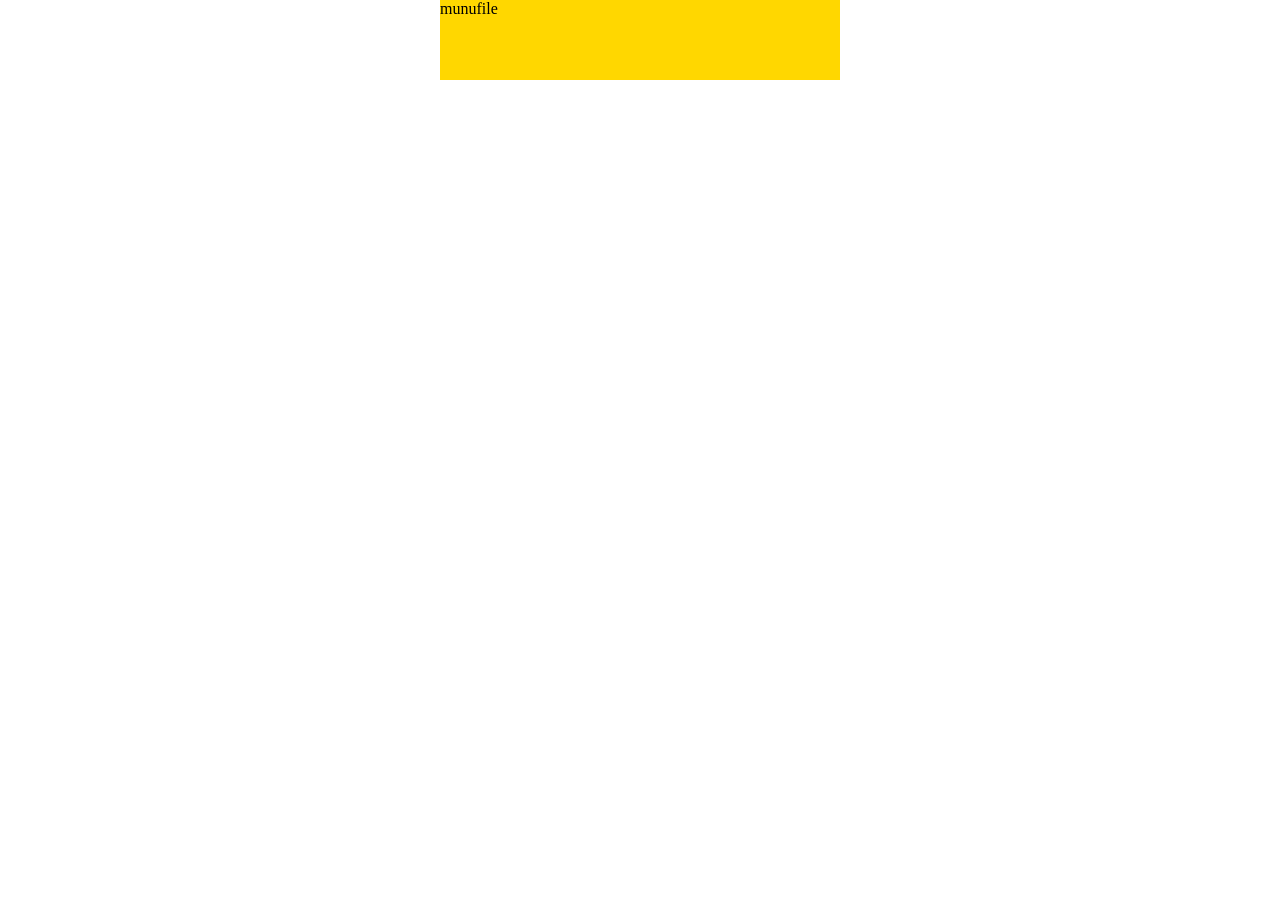
<file: notes/py-record/P7-html/posi.html>
<!DOCTYPE html>
<html>
	<head>
		<meta charset="utf-8">
		<title>doc_pos</title>
		<style type="text/css">
			.menu{
				height:80px;
				background-color: gold;
				position: fixed;
				width: 400px;
				top: 0px;
				left: 50%;  /*表示元素最左相对于文档的位置是中间*/
				margin-left: -200px;  /*此时内容相对于文档的位置是居中*/
			}
		</style>
	</head>
	<body>
		<div class="menu">munufile</div>
	</body>
</html>
</file>
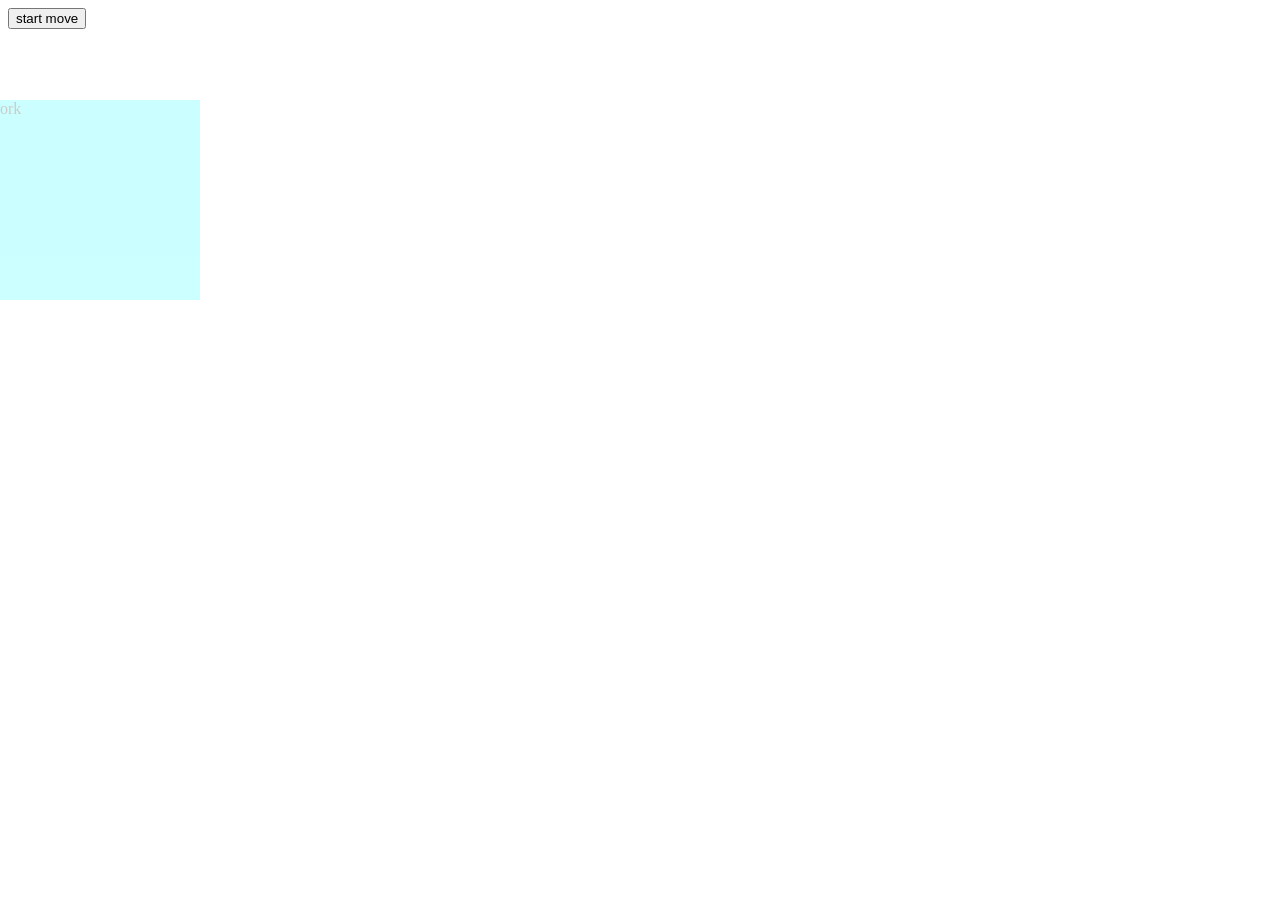
<file: notes/py-record/P8-js/anima.html>
<!DOCTYPE html>
<html>
	<head>
		<meta charset="utf-8">
		<title>an1</title>
		<style type="text/css">
			#anib{width: 200px;height: 200px;background: #00FFFF;position: absolute;top: 100px;left: 0px;display: block;opacity: 0.2;}
			#an2{width: 150px; height: 200px;background: #333333;position: absolute;top: 300px; left: -150px;}
			#div2 span{position: absolute;width: 20px;height: 60px;line-height: 20px;background: blueviolet;right: -20px;top: 70px;}
		</style>
		<script type="text/javascript">
			window.onload=function(){
							// alert(12321);
							oDiv=document.getElementById('anib');
							oDiv.timer1=null;
							oDiv2=document.getElementById('an2');
							// oDiv2.timer1=null;
			
							oDiv.onclick=function (){
								pAnima(this,{opacity:100});
							}
							
						}
			function getStyle(obj, attribute){
				if(obj.currentStyle){
					return obj.currentStyle[attribute];
				}
				else{
					return getComputedStyle(obj,null)[attribute];
				}
			}
			function pAnima(obj,json,func){
				clearInterval(obj.timer1);
				obj.timer1=setInterval(function(){
					var bStop=true;
					for (var attribute in json){
						if(attribute=='opacity'){
							var attri_value=Math.round(parseFloat(getStyle(obj,attribute))*100);
						}
						else{
							var attri_value=parseInt(getStyle(obj,attribute));
						}
						var speed=(json[attribute]-attri_value)/10;
						speed=speed>0?Math.ceil(speed):Math.floor(speed);
						if(attri_value!=json[attribute]){
							bStop=false;
						}
						if(attribute=='opacity'){
							obj.style.filter='alpha(opacity:'+(attri_value+speed)+')';
							obj.style.opacity=(attri_value+speed)/100;
						}
						else{
							obj.style[attribute]=attri_value+speed+'px';
						}
					}
					if(bStop){
						clearInterval(obj.timer1);
						if(func){func()}
					}
				},50);
			}
			
			
		</script>
	</head>
	
	<body>
		<input type="button" id="btn1" value="start move" onclick="sM()"/>
		<div id="anib">ork</div>
		<div id="an2"><span>分享</span></div>
	</body>
</html>
</file>
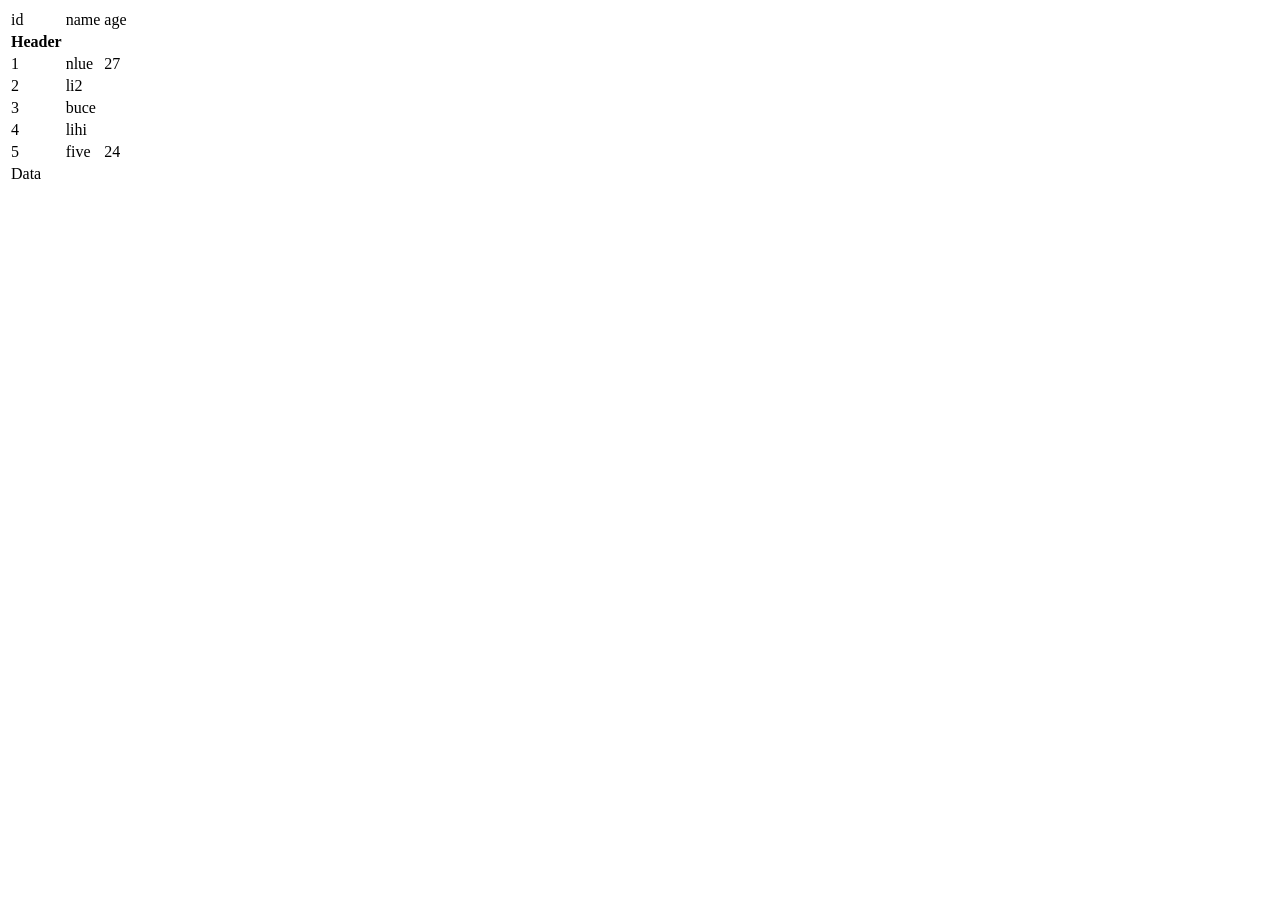
<file: notes/py-record/P8-js/forms.html>
<!DOCTYPE html>
<html>
	<head>
		<meta charset="utf-8">
		<title>tire</title>
		<script type="text/javascript">
			window.onload=function(){
				var oTab=document.getElementById('tab1');
				oTab.getElementsByTagName('tbody')[0].getElementsByTagName('tr')[1].getElementsByTagName('td')[1].innerHTML;
				oTab.tBodies[0].rows[1].cells[1].innerHTML;  // 与上面效果相同,其他还有tHead,tFoot
				ot
			};
		</script>
	</head>
	<body>
		<table id="tabl" cellspacing="" cellpadding="">
			<thead>
				<td>id</td>
				<td>name</td>
				<td>age</td>
			</thead>
			<tr><th>Header</th></tr>
			<tbody>
				<tr>
					<td>1</td>
					<td>nlue</td>
					<td>27</td>
				</tr>
				<tr>
					<td>2</td>
					<td>li2</td>
					<td></td>
				</tr>
				<tr>
					<td>3</td>
					<td>buce</td>
					<td></td>
				</tr>
				<tr>
					<td>4</td>
					<td>lihi</td>
					<td></td>
				</tr>
				<tr>
					<td>5</td>
					<td>five</td>
					<td>24</td>
				</tr>
			</tbody>
			<tr><td>Data</td></tr>
		</table>
	</body>
</html>
</file>
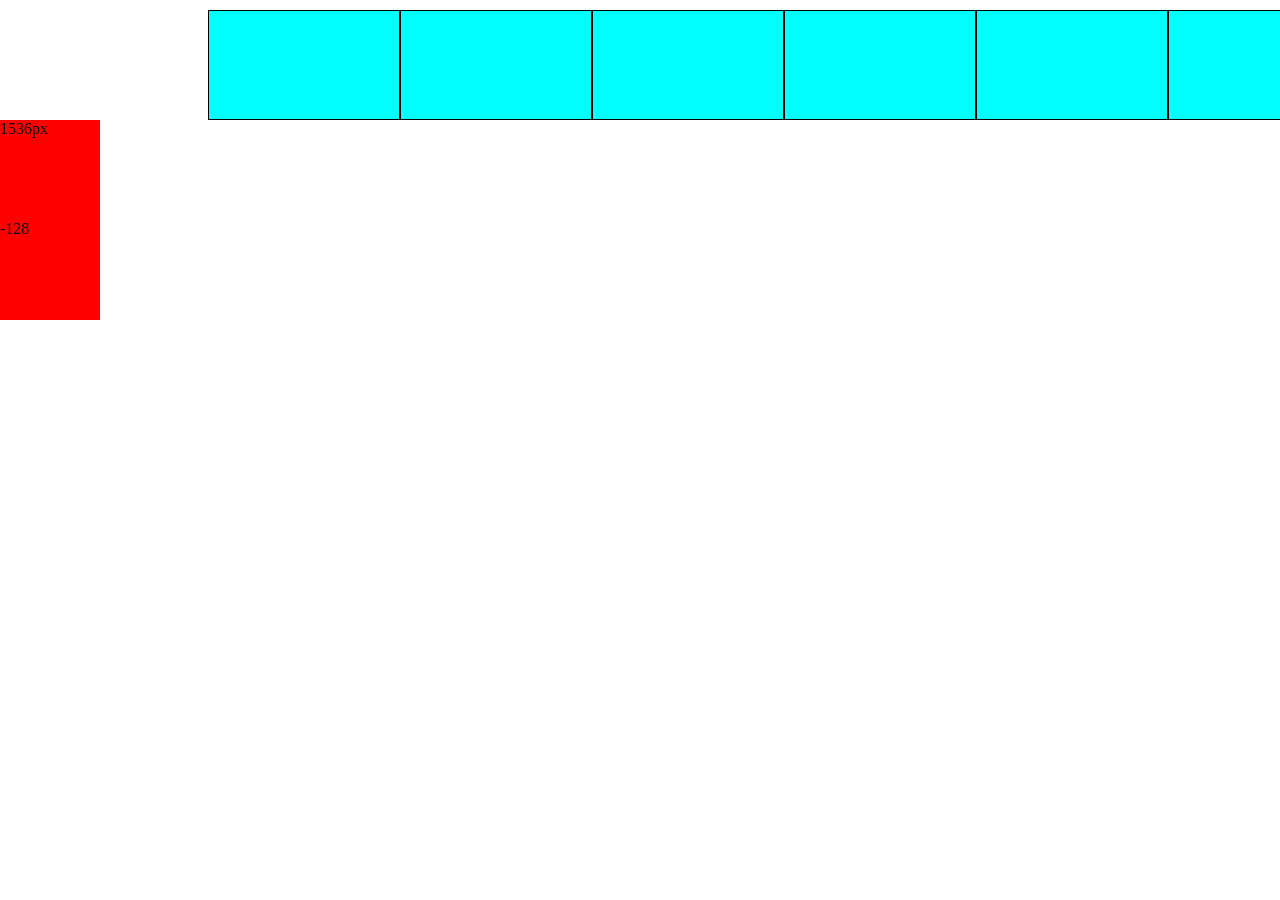
<file: notes/py-record/P8-js/scroll.html>
<!DOCTYPE html>
<html>
	<head>
		<meta charset="utf-8">
		<title>scrollbar</title>
		<style type="text/css">
			* {margin: 0; padding: 0;}
			#scroll {
				background-color: red;
				width: 600px; height: 100px;
				margin: 10px auto;
				position: relative;
				overflow: visible;
			}
			#scroll ul {
				position: absolute;
				left: 0;
				top: 0;
			}
			
			#scroll ul li{
				float: left; width: 178px; height: 108px; list-style: none;
				padding: 0 6px; background-color: cyan; border: 1px solid #000000;
			}
			#a2, #a3{
				width: 100px;
				height: 100px;
				background-color: red;
			}
		</style>
		<script type="text/javascript">
			window.onload=function(){
				var oDiv=document.getElementById('scroll');
				var aUl=oDiv.getElementsByTagName('ul')[0];
				var aLi=aUl.getElementsByTagName('li');
				aUl.innerHTML=aUl.innerHTML+aUl.innerHTML;
				var timer=null;
				aUl.style.width=aLi[0].offsetWidth*aLi.length+'px';
				var oDiv1=document.getElementById('a2');
				var oDiv2=document.getElementById('a3');
				oDiv1.innerHTML=aUl.style.width;
				timer=setInterval(function(){
					if(aUl.offsetLeft< -aUl.offsetWidth/2){
						aUl.style.left=0;
						
					}
					
					oDiv2.innerHTML=""+aUl.offsetLeft;					
					aUl.style.left=aUl.offsetLeft-4+'px';
				}, 30)
				
			}
		</script>
	</head>
	<body>
		<div id="scroll">
			<ul>
				<li></li>
				<li></li>
				<li></li>
				<li></li>
			</ul>
		</div>
		<div id="a2"></div>
		<div id="a3"></div>
	</body>
</html>
</file>
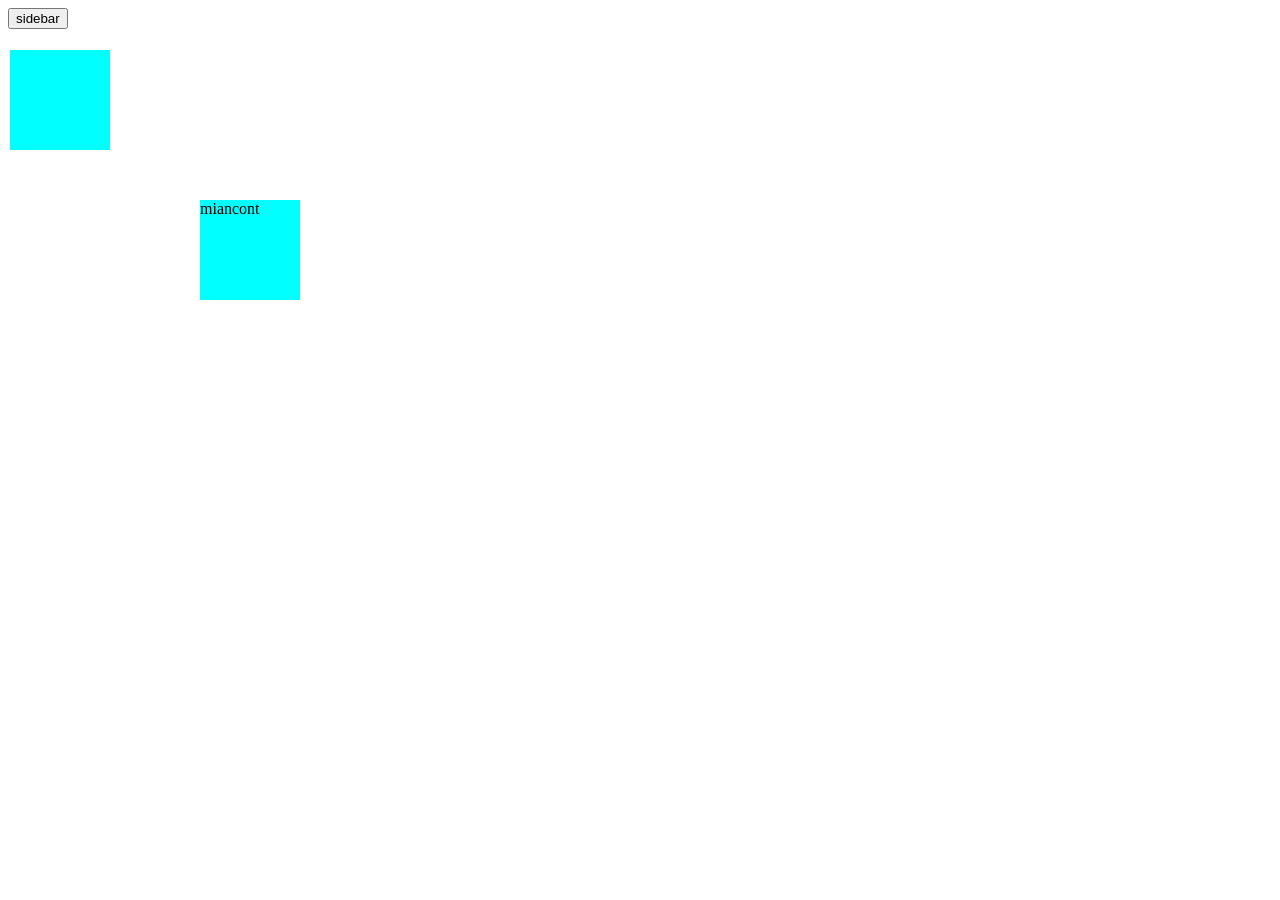
<file: notes/py-record/P8-js/test2.html>
<!DOCTYPE html>
<html>
	<head>
		<meta charset="utf-8">
		<title></title>
		<style type="text/css">
			div{width: 100px;height: 100px;background: cyan;position: absolute;}
			#d1{left: 10px;top: 50px;}
			#d2{left: 200px;top: 200px;}
			.r{-webkit-transform: rotate(180deg);}
		</style>
		<script type="text/javascript" src="move.js"></script>
		<script type="text/javascript">
			window.onload=function(){
				var oD1=document.getElementById('d1');
				var oD2=document.getElementById('d2');
				var oBt1=document.getElementById('bt1');
				oD1.onclick=function(){
					var time = 1000;
					var ht = 300;
					var speed = ht/time*1000;
					startMove(this,{height:300})
					this.timer1 = set
				}
				oBt1.onclick=function(){
					oD2.className='r';
				}
			}
		</script>
	</head>
	<body>
		<div id="d1"></div>
		<div id="d2">miancont</div>
		<button type="button" id="bt1">sidebar</button>
	</body>
</html>
</file>
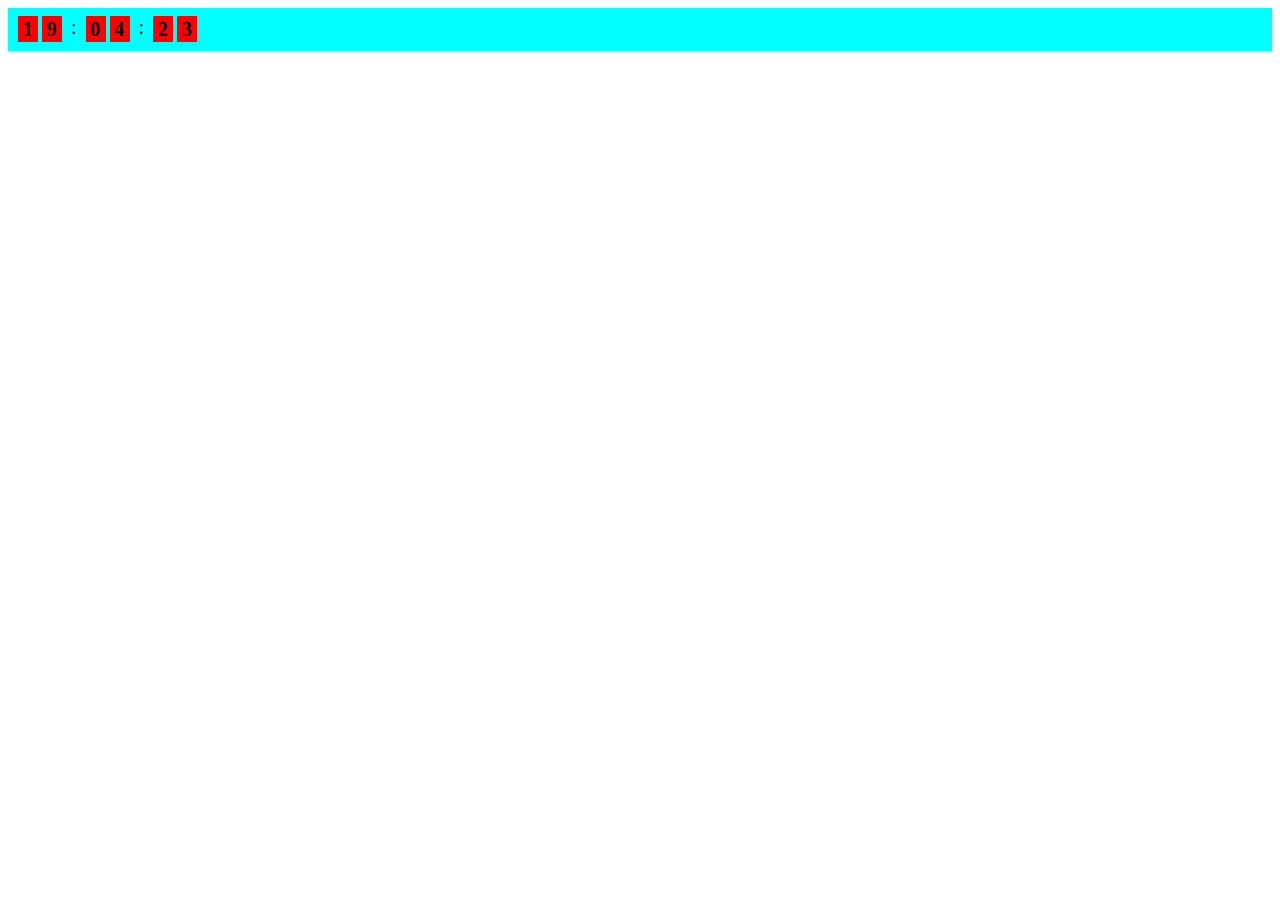
<file: notes/py-record/P8-js/timer.html>
<!DOCTYPE html>
<html>
	<head>
		<meta charset="utf-8">
		<title>a timer</title>
		<style type="text/css">
			#timer{background-color: cyan; padding: 10px; overflow: hidden;}
			#timer div{
				display: inline; background-color: red; padding: 2px 5px; font: bold 20px "sans-serif";
			}
			#timer span{
				background-color: cyan;
				text-align: center;
				padding: 0 5px;
				font: 20px "arial black";
				position: relative;
				top: -2px;
			}
			#mouseoverdelay{float: left; width: 250px; height: 180px; background: #E84A7E; 
				text-align: center;
				line-height: 180px;
				display: none;
			}
		</style>
		
		<script type="text/javascript">
			function tk(ntime){
				if(ntime>10){
					return ''+ntime;
				}
				else{
					return '0'+ntime;
				}
			}

			window.onload=function(){
				var oMa=document.getElementById('timer');
				function tick(){
					oDate=new Date();
					var str=tk(oDate.getHours())+tk(oDate.getMinutes())+tk(oDate.getSeconds());
					var aMa=oMa.getElementsByTagName('div');
					for (var i=0; i<aMa.length; i++){
						aMa[i].innerHTML=str[i];
					}
				}
				setInterval(tick, 1000);
				tick();  // run once loaded
				
				var oMou=document.getElementById('mouseoverdelay');
				var timer=null;
				oMa.onmouseover=oMou.onmouseover=function(){
					clearTimeout(timer);
					oMou.style.display='block';
				}
				oMa.onmouseout=oMou.onmouseout=function(){
					timer=setTimeout(function(){
						oMou.style.display='none';
					}, 1000);
				}
			};
		</script>
	</head>
	<body>
		<div id="timer">
			<div>1</div>
			<div>2</div>
			<span>:</span>
			<div>3</div>
			<div>4</div>
			<span>:</span>
			<div>5</div>
			<div>6</div>
		</div>
		<div id="mouseoverdelay">"mouse over delay 1second"</div>
	</body>
</html>
</file>
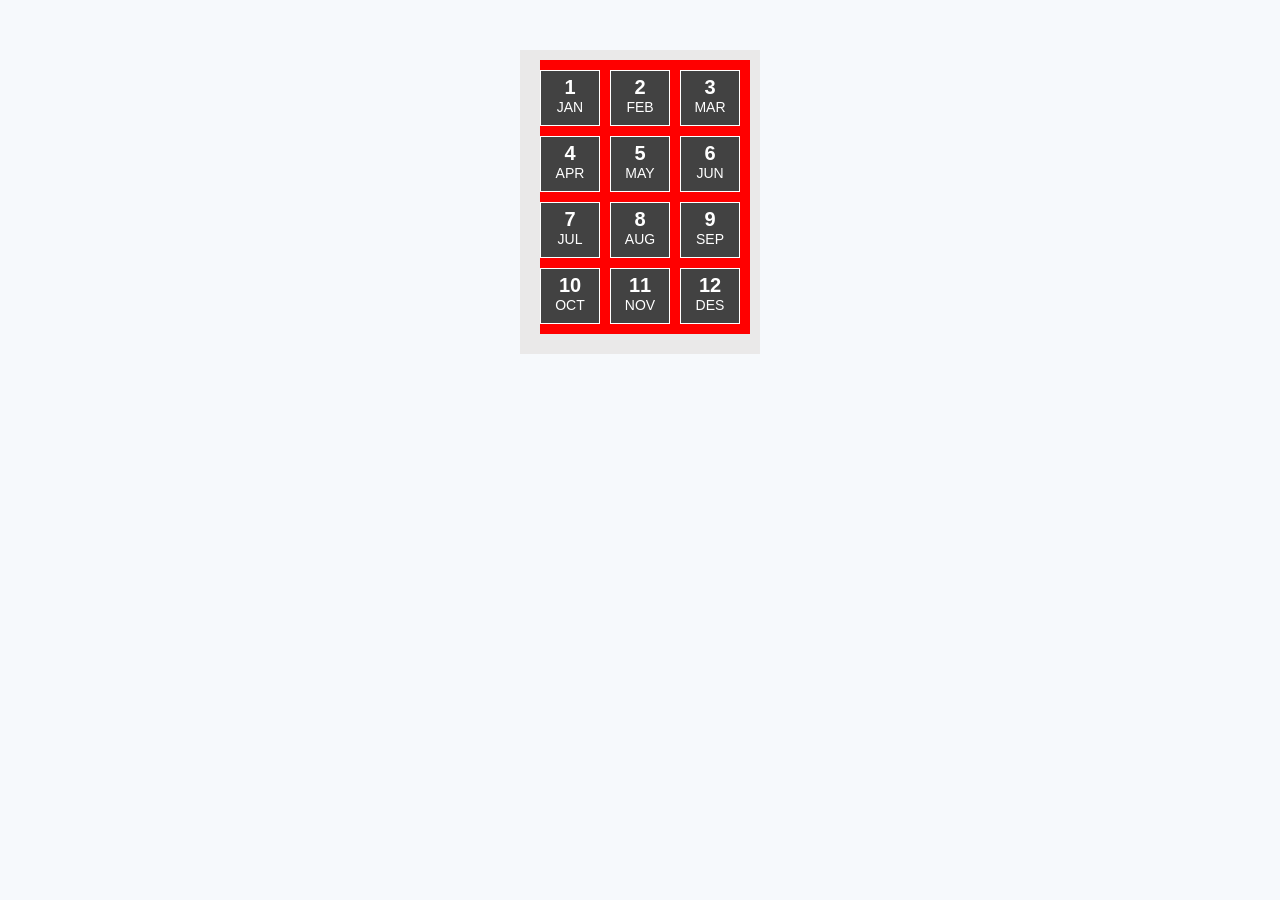
<file: notes/py-record/P8-js/calendar/new_calendar.html>
<!DOCTYPE html>
<html>
	<head>
		<meta charset="utf-8">
		<title>easy-calendar</title>
		<link href="zns_style.css" rel="stylesheet" type="text/css" />
		<script type="text/javascript" src="zns.js">
		</script>
	</head>
	<body>
		<div id="tabl" class="calendar">
			<ul>
				<li>
					<h2>1</h2><p>JAN</p>
				</li>
				<li>
					<h2>2</h2><p>FEB</p>
				</li>
				<li>
					<h2>3</h2><p>MAR</p>
				</li>
				<li>
					<h2>4</h2><p>APR</p>
				</li>
				<li>
					<h2>5</h2><p>MAY</p>
				</li>
				<li>
					<h2>6</h2><p>JUN</p>
				</li>
				<li>
					<h2>7</h2><p>JUL</p>
				</li>
				<li>
					<h2>8</h2><p>AUG</p>
				</li>
				<li>
					<h2>9</h2><p>SEP</p>
				</li>
				<li>
					<h2>10</h2><p>OCT</p>
				</li>
				<li>
					<h2>11</h2><p>NOV</p>
				</li>
				<li>
					<h2>12</h2><p>DES</p>
				</li>
			</ul>
			<div class="text">
				<h2>1月活动</h2>
				<p>去哪玩？</p>
			</div>
		</div>
	</body>
</html>
</file>
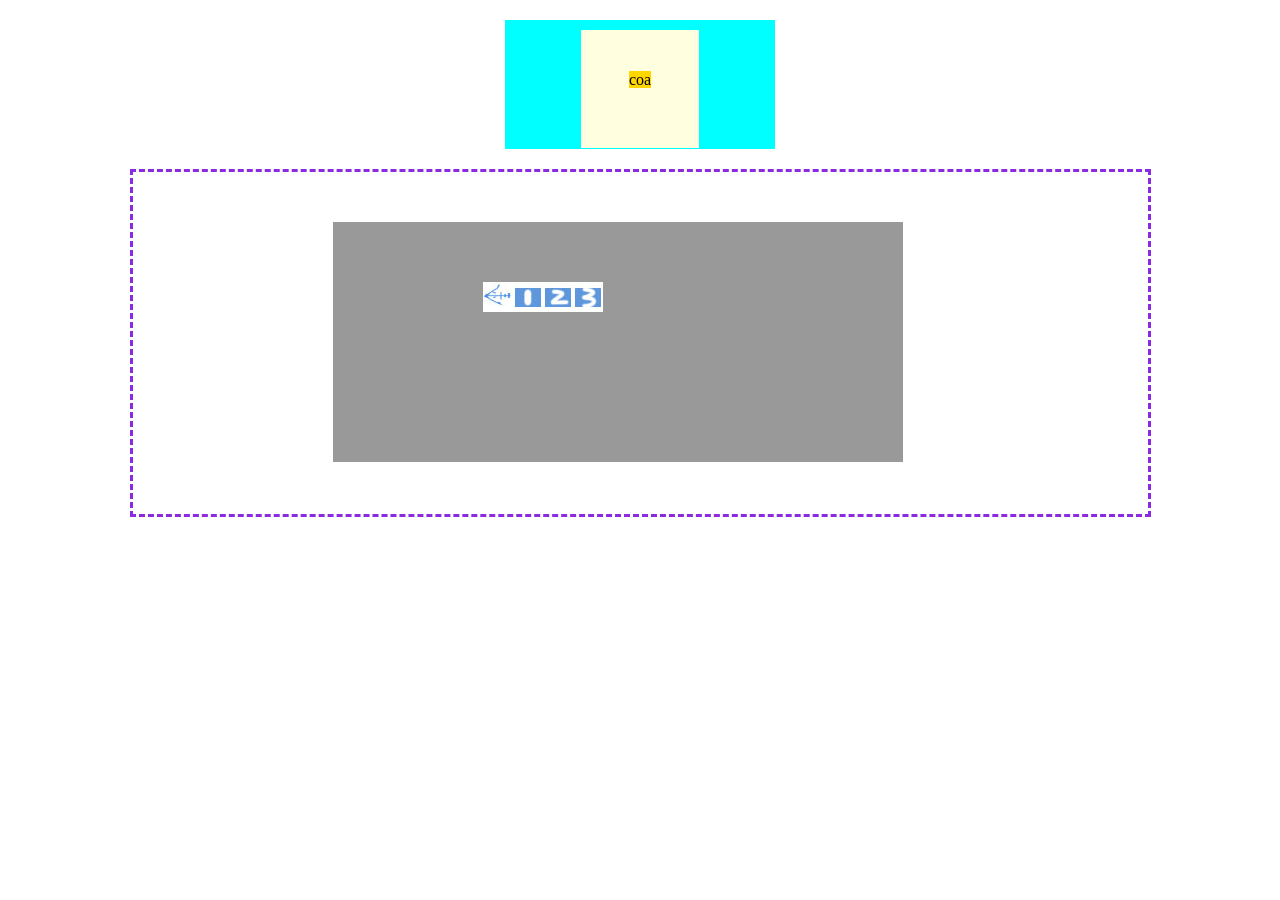
<file: notes/py-record/P8-js/snake/snake.html>
<!DOCTYPE html>
<html>
	<head>
		<meta charset="utf-8">
		<title>s</title>
		<style type="text/css">
/* 			.clearfix:before, .clearfix:after{content:"";display: table;}
			
			.clearfix:after{clear:both;}
			
			.clearfix{zoom: 1;} */
			*{margin: 0;padding: 0;}
			#div_start{width: 270px;height: 129px;background: #00FFFF;margin: 20px auto;position: relative;}
			#div_btn{width: 118px;height: 118px;background: lightyellow;position: absolute;left:76px;top: 10px;text-align: center;}
			#div_btn span{line-height: 100px; background: gold;}
			#div_stage{width: 1015px;height: 342px;border: 3px dashed #8A2BE2;margin: 10px auto;position: relative;}
			#main{width: 570px;height: 240px;position: absolute;left: 200px;top: 50px;background: #999999;}
			#main div{width: 30px;height: 30px; position: absolute;}
			#main .l{-webkit-transform: rotate(0deg);}
			#main .t{-webkit-transform: rotate(90deg);}
			#main .b{-webkit-transform: rotate(270deg);}
			#main .r{-webkit-transform: rotate(180deg);}
		</style>
		<script type="text/javascript">
			window.onload=function(){
				var Col=18;
				var Row=7;
				var oDiv=document.getElementById('main');
				var oBtn=document.getElementById('div_btn');
				oBtn.timer=null;
				var dire='l';
				
				//create snake
				var snake=[];
				function setPos(obj){
					obj.od.style.left=obj.c*30+'px';
					obj.od.style.top=obj.r*30+'px';
					if(obj.type=='snake'){
						obj.od.className=obj.dir;
					}
				}
				for(var i=0;i<4;i++){
					var oNewDiv=document.createElement('div');
					oNewDiv.style.background='url('+i+'.jpg)';
					oDiv.appendChild(oNewDiv);
					snake[i]={c:i+5,r:2,od:oNewDiv,dir:'l',type:'snake'};
					setPos(snake[i]);
				}
				var initPos=0;

				//create food
				var food=[];
				function createFood(){
					while(food.length<4){
						var fooC=parseInt(Math.random()*Col);
						var fooR=parseInt(Math.random()*Row);
						var collide=false;
						for(var i=0;i<snake.length;i++){
							if(Math.abs(snake[i].r-fooR)<2 && Math.abs(snake[i].c-fooC)<2){
								collide=true;
							}
						}
						for(var i=0;i<food.length;i++){
							if(Math.abs(food[i].r-fooR)<2 && Math.abs(food[i].c-fooC)<2){
								collide=true;
							}
						}
						if(!collide){
							var oFood=document.createElement('div');
							oFood.style.background='url(wordImage.jpg) -'+30*food.length+'px -'+30*initPos+'px';
							oDiv.appendChild(oFood);
							food.push({c:fooC,r:fooR,od:oFood,type:'food'});
						}
					}
					for(var i=0;i<food.length;i++){
						setPos(food[i]);
					}
					initPos++;
					if(initPos==12){
						initPos=0;
					}
				}
				// createFood();
				
				oBtn.onclick=function(){
					if(oBtn.timer!=null){
						return;
					}
					oBtn.timer=setInterval(function(){
						//break cond1
						if(snake[0].c<0||snake[0].r<0||snake[0].c>18||snake[0].r>7){
							clearInterval(oBtn.timer);
							oBtn.timer=null;
							return;
							// alert('out of range');
						}
						//break cond2
						for (var i=1;i<snake.length;i++){
							if(snake[0].c==snake[i].c&&snake[0].r==snake[i].r){
								clearInterval(oBtn.timer);
								oBtn.timer=null;
								return;
							}
						}
						//break cond3
						for (var i=1;i<food.length;i++){
							if(snake[0].c==food[i].c&&snake[0].r==food[i].r){
								clearInterval(oBtn.timer);
								oBtn.timer=null;
								return;
							}
						}
						
						
						if(food.length==0){
							createFood();
						}
						if(snake[0].c==food[0].c&&snake[0].r==food[0].r){
							// snake.splice(snake.length-2,0,food[0]);
							snake.push(food[0]);
							food.shift();
						}
						for(i=snake.length-1;i>0;i--){
							snake[i].c=snake[i-1].c;
							snake[i].r=snake[i-1].r;
							snake[i].dir=snake[i-1].dir;
						}
						switch(dire){
							case'l':
								snake[0].c--;
								break;
							case'r':
								snake[0].c++;
								break;
							case't':
								snake[0].r--;
								break;
							case'b':
								snake[0].r++;
								break;
						}
						
						//refresh snake position
						for(var i=0;i<snake.length;i++){
							setPos(snake[i]);
						}
						
						//keyborad control
						document.onkeydown=function(ev){
							// alert('b1');
							var oEvent=ev||event;
							switch(oEvent.keyCode){
								case 37:
									if(dire!='r'){
										dire='l';
										snake[0].dir='l';
									}
									break;
								case 38:
									if(dire!='b'){
										dire='t';
										snake[0].dir='t';
									}
									break;
								case 39:
									if(dire!='l'){
										dire='r';
										snake[0].dir='r';
									}
									break;
								case 40:
									if(dire!='t'){
										dire='b';
										snake[0].dir='b';
									}
									break;
							}
						}
						
						
						
						
						//refresh food
						
					},250)
				}
			}
		</script>
	</head>
	<body>
		<div id="div_start">
			<div id="div_btn"><span>coa</span></div>
		</div>
		<div id="div_stage">
			<div id="main"></div>
		</div>
	</body>
</html>
</file>
<file: notes/py-record/P8-js/calendar/zns_style.css>
@charset "utf-8";

* {padding: 0; margin: 0;}
li {
	list-style: none;
}
body {background: #f6f9fc; font-family: arial;}

.calendar {width: 210px; margin: 50px auto 0; padding: 10px 10px 20px 20px; background: #eae9e9;}
.calendar ul { width: 210px; overflow: hidden; padding-bottom: 10px; background: red;}
.calendar li { float: left; width: 58px; height: 54px; margin: 10px 10px 0 0; border: 1px solid #fff;
background: #424242; color: #fff; text-align: center; cursor: pointer;}
.calendar li h2 { font-size: 20px; padding-top: 5px;}
.calendar li p { font-size: 14px;}

.calendar .active {border: 1px solid #424242; background: #F6F9FC; color: #e84a7e;}
.calendar .active h2 { }
.calendar .active p { font-weight: bold;}

.calendar .text { width: 178px; padding: 0 10px 10px; background: cyan; display: none;}
.calendar .text h2 {font-size: 14px; margin-bottom: 10px; border: 1px solid black;}
.calendar .text p {font-size: 12px; line-height: 18px; border: 1px solid black;}
</file>
